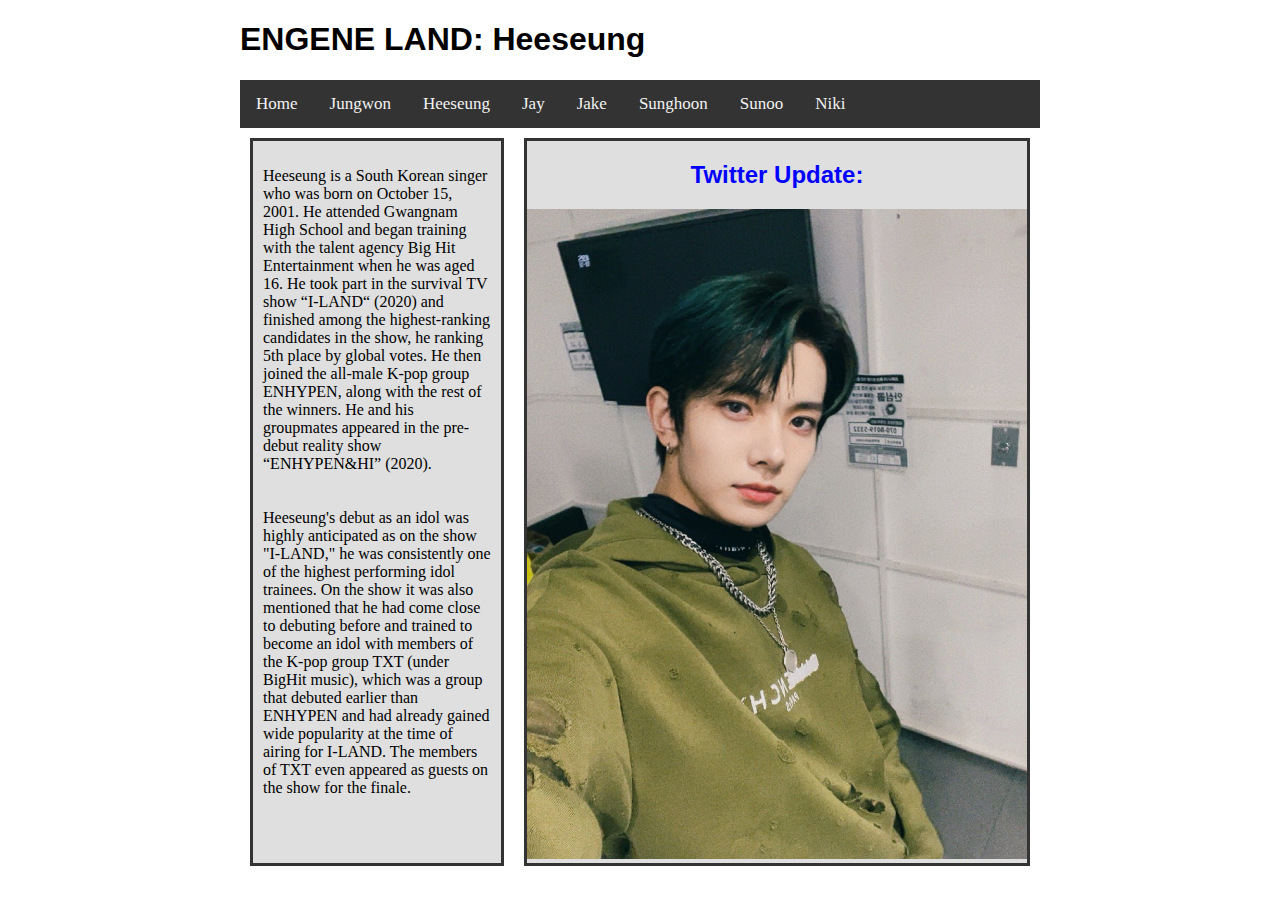
<file: engeneland_heeseung.html>
<!DOCTYPE html>
<html>
	<head>
	<!-- Metadata-->
		<link rel="stylesheet" type="text/css" href="engeneland.css">
	</head>
	<body>
		<h1 class="logoClass">ENGENE LAND: Heeseung</h1>
		<div class="topnav">
   		  	<a href="./index.html">Home</a>
		    <a href="./engeneland_jungwon.html">Jungwon</a>
		    <a class="active" href="#heeseung">Heeseung</a>
		    <a href="./engeneland_jay.html">Jay</a>
		    <a href="./engeneland_jake.html">Jake</a>
		    <a href="./engeneland_sunghoon.html">Sunghoon</a>
		    <a href="./engeneland_sunoo.html">Sunoo</a>
		    <a href="./engeneland_niki.html">Niki</a>

		</div>

		<div class="flexbox-container">

			<div class="flexbox-item flexbox-item-2">
				<p class="padding">Heeseung is a South Korean singer who was born on October 15, 2001. He attended Gwangnam High School and began training with the talent agency Big Hit Entertainment when he was aged 16. He took part in the survival TV show “I-LAND“ (2020) and finished among the highest-ranking candidates in the show, he ranking 5th place by global votes. He then joined the all-male K-pop group ENHYPEN, along with the rest of the winners. He and his groupmates appeared in the pre-debut reality show “ENHYPEN&HI” (2020).</p>
				<p class="padding">Heeseung's debut as an idol was highly anticipated as on the show "I-LAND," he was consistently one of the highest performing idol trainees. On the show it was also mentioned that he had come close to debuting before and trained to become an idol with members of the K-pop group TXT (under BigHit music), which was a group that debuted earlier than ENHYPEN and had already gained wide popularity at the time of airing for I-LAND. The members of TXT even appeared as guests on the show for the finale.</p>
			</div>

			<div class="flexbox-item flexbox-item-1">
				<h2 class="styleClass">Twitter Update:</h2>
				<img class="imgjw" src="heeseung.jpeg" width="500" height="650">
			</div>

			
		</div>
	</body>
</html>
</file>
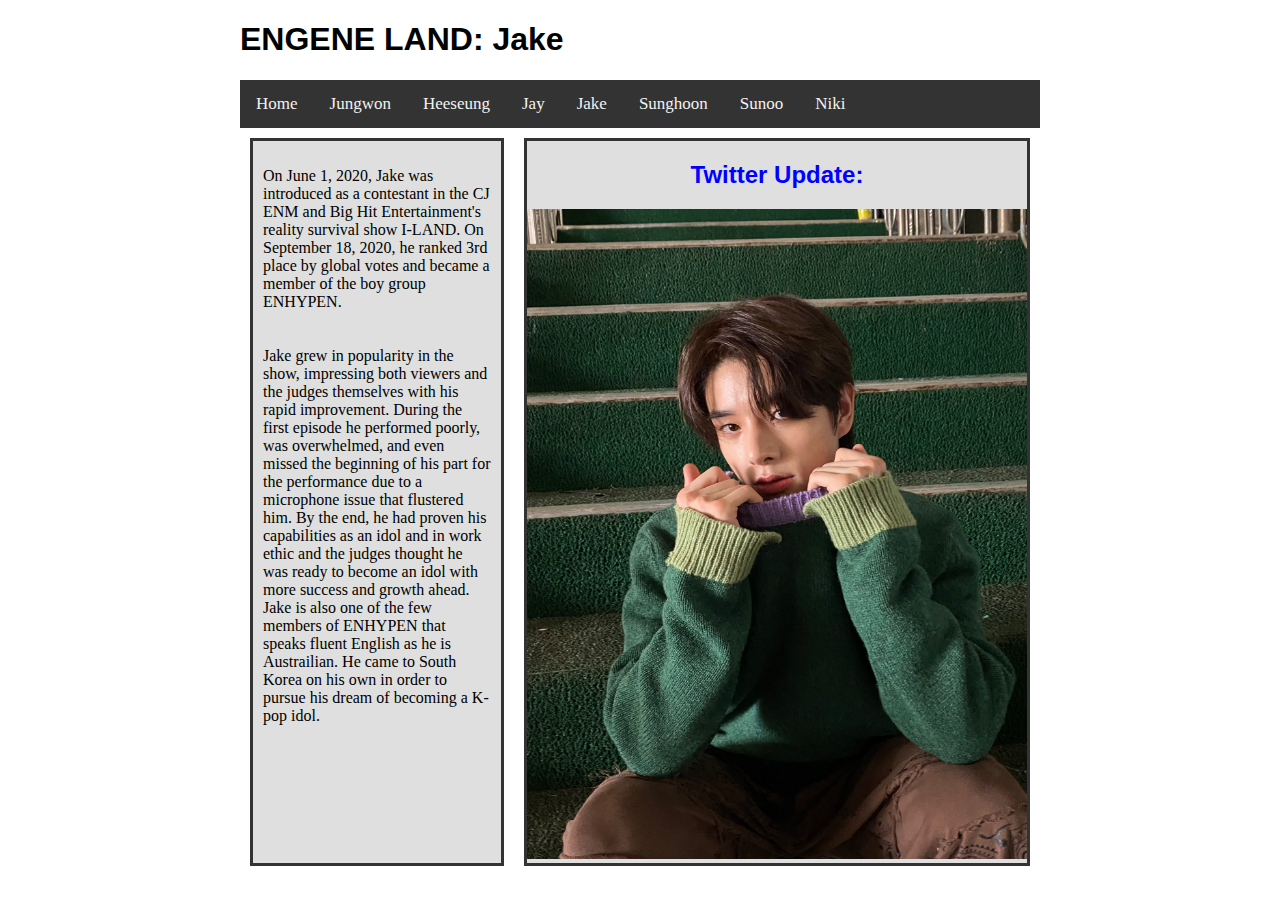
<file: engeneland_jake.html>
<!DOCTYPE html>
<html>
	<head>
	<!-- Metadata-->
		<link rel="stylesheet" type="text/css" href="engeneland.css">
	</head>
	<body>
		<h1 class="logoClass">ENGENE LAND: Jake</h1>
		<div class="topnav">
   		  	<a href="./index.html">Home</a>
		    <a href="./engeneland_jungwon.html">Jungwon</a>
		    <a href="./engeneland_heeseung.html">Heeseung</a>
		    <a href="./engeneland_jay.html">Jay</a>
		    <a class="active" href="./engeneland_jake.html">Jake</a>
		    <a href="./engeneland_sunghoon.html">Sunghoon</a>
		    <a href="./engeneland_sunoo.html">Sunoo</a>
		    <a href="./engeneland_niki.html">Niki</a>

		</div>

		<div class="flexbox-container">

			<div class="flexbox-item flexbox-item-2">
				<p class="padding">On June 1, 2020, Jake was introduced as a contestant in the CJ ENM and Big Hit Entertainment's reality survival show I-LAND. On September 18, 2020, he ranked 3rd place by global votes and became a member of the boy group ENHYPEN.</p>
				<p class="padding">Jake grew in popularity in the show, impressing both viewers and the judges themselves with his rapid improvement. During the first episode he performed poorly, was overwhelmed, and even missed the beginning of his part for the performance due to a microphone issue that flustered him. By the end, he had proven his capabilities as an idol and in work ethic and the judges thought he was ready to become an idol with more success and growth ahead. Jake is also one of the few members of ENHYPEN that speaks fluent English as he is Austrailian. He came to South Korea on his own in order to pursue his dream of becoming a K-pop idol.</p>
			</div>

			<div class="flexbox-item flexbox-item-1">
				<h2 class="styleClass">Twitter Update:</h2>
				<img class="imgjw" src="jake.jpeg" width="500" height="650">
			</div>

			
		</div>
	</body>
</html>
</file>
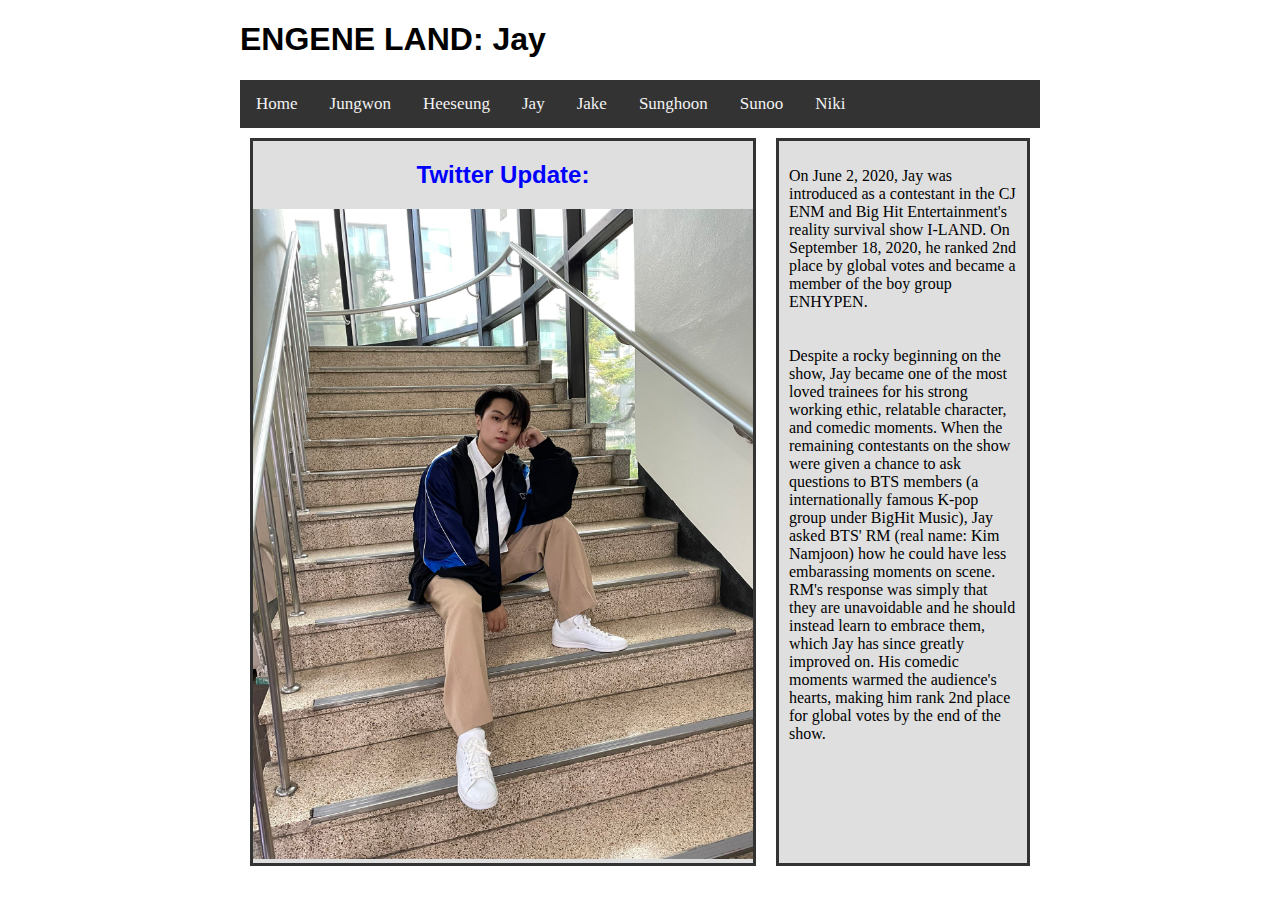
<file: engeneland_jay.html>
<!DOCTYPE html>
<html>
	<head>
	<!-- Metadata-->
		<link rel="stylesheet" type="text/css" href="engeneland.css">
	</head>
	<body>
		<h1 class="logoClass">ENGENE LAND: Jay</h1>

		
		

		<div class="topnav">
   		  	<a href="./index.html">Home</a>
		    <a href="./engeneland_jungwon.html">Jungwon</a>
		    <a href="./engeneland_heeseung.html">Heeseung</a>
		    <a class="active" href="./engeneland_jay.html">Jay</a>
		    <a href="./engeneland_jake.html">Jake</a>
		    <a href="./engeneland_sunghoon.html">Sunghoon</a>
		    <a href="./engeneland_sunoo.html">Sunoo</a>
		    <a href="./engeneland_niki.html">Niki</a>
	  	</div>

		<div class="flexbox-container">
			<div class="flexbox-item flexbox-item-1">
				<h2 class="styleClass">Twitter Update:</h2>
				<img class="imgjw" src="jay.jpeg" width="500" height="650">
			</div>

			<div class="flexbox-item flexbox-item-2">
				<p class="padding">On June 2, 2020, Jay was introduced as a contestant in the CJ ENM and Big Hit Entertainment's reality survival show I-LAND. On September 18, 2020, he ranked 2nd place by global votes and became a member of the boy group ENHYPEN.</p>
				<p class="padding">Despite a rocky beginning on the show, Jay became one of the most loved trainees for his strong working ethic, relatable character, and comedic moments. When the remaining contestants on the show were given a chance to ask questions to BTS members (a internationally famous K-pop group under BigHit Music), Jay asked BTS' RM (real name: Kim Namjoon) how he could have less embarassing moments on scene. RM's response was simply that they are unavoidable and he should instead learn to embrace them, which Jay has since greatly improved on. His comedic moments warmed the audience's hearts, making him rank 2nd place for global votes by the end of the show.</p>
			</div>
		</div>

	</body>

</html>
</file>
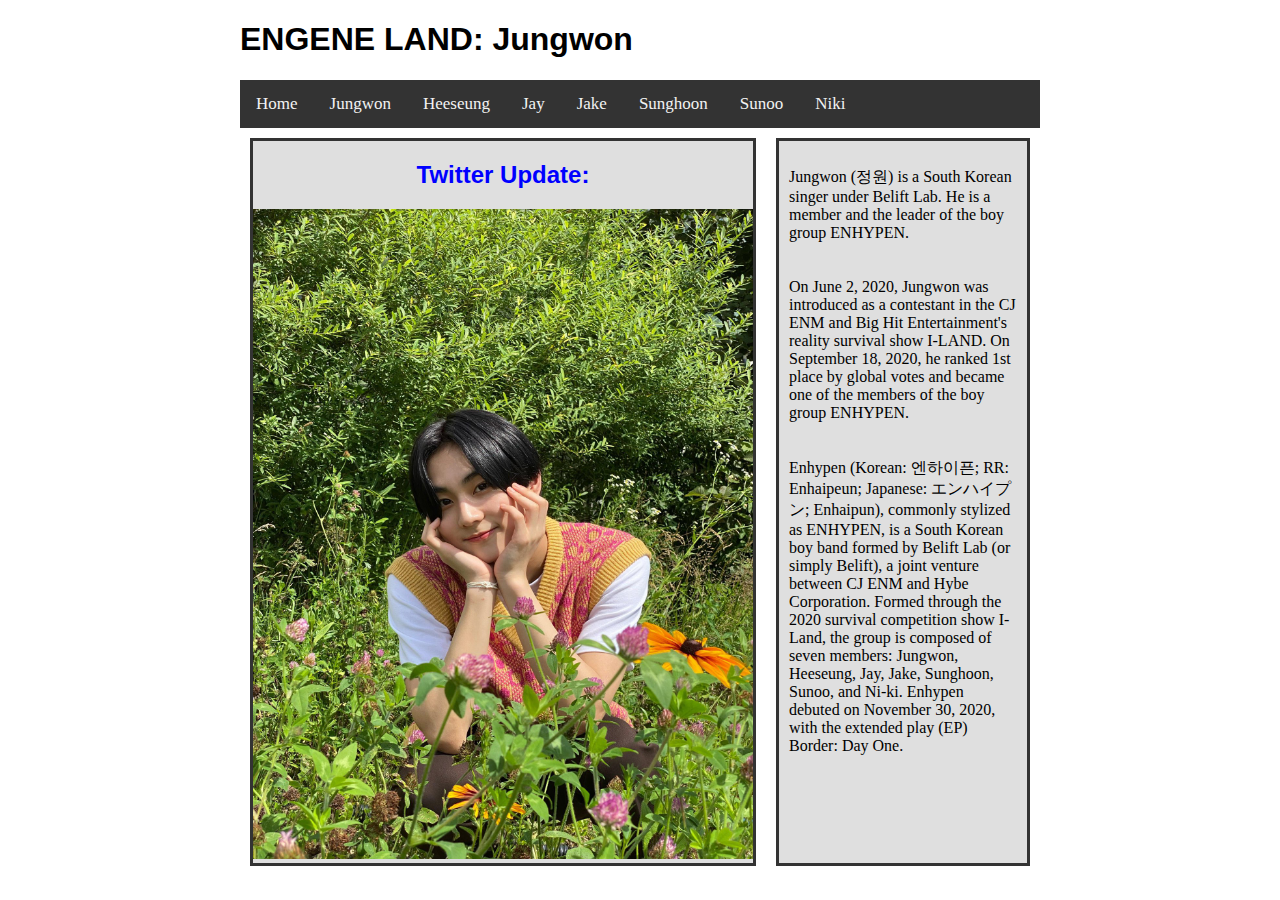
<file: engeneland_jungwon.html>
<!DOCTYPE html>
<html>
	<head>
	<!-- Metadata-->
		<link rel="stylesheet" type="text/css" href="engeneland.css">
	</head>
	<body>
		<h1 class="logoClass">ENGENE LAND: Jungwon</h1>

		
		

		<div class="topnav">
   		  	<a href="./index.html">Home</a>
		    <a class="active" href="./engeneland_jungwon.html">Jungwon</a>
		    <a href="./engeneland_heeseung.html">Heeseung</a>
		    <a href="./engeneland_jay.html">Jay</a>
		    <a href="./engeneland_jake.html">Jake</a>
		    <a href="./engeneland_sunghoon.html">Sunghoon</a>
		    <a href="./engeneland_sunoo.html">Sunoo</a>
		    <a href="./engeneland_niki.html">Niki</a>
	  	</div>

		<div class="flexbox-container">
			<div class="flexbox-item flexbox-item-1">
				<h2 class="styleClass">Twitter Update:</h2>
				<img class="imgjw" src="Jungwon.jpeg" width="500" height="650">
			</div>

			<div class="flexbox-item flexbox-item-2">
				<p class="padding">Jungwon (정원) is a South Korean singer under Belift Lab. He is a member and the leader of the boy group ENHYPEN.</p>
				<p class="padding">On June 2, 2020, Jungwon was introduced as a contestant in the CJ ENM and Big Hit Entertainment's reality survival show I-LAND. On September 18, 2020, he ranked 1st place by global votes and became one of the members of the boy group ENHYPEN.</p>
				<p class="padding">Enhypen (Korean: 엔하이픈; RR: Enhaipeun; Japanese: エンハイプン; Enhaipun), commonly stylized as ENHYPEN, is a South Korean boy band formed by Belift Lab (or simply Belift), a joint venture between CJ ENM and Hybe Corporation. Formed through the 2020 survival competition show I-Land, the group is composed of seven members: Jungwon, Heeseung, Jay, Jake, Sunghoon, Sunoo, and Ni-ki. Enhypen debuted on November 30, 2020, with the extended play (EP) Border: Day One.</p>
			</div>
		</div>

	</body>

</html>
</file>
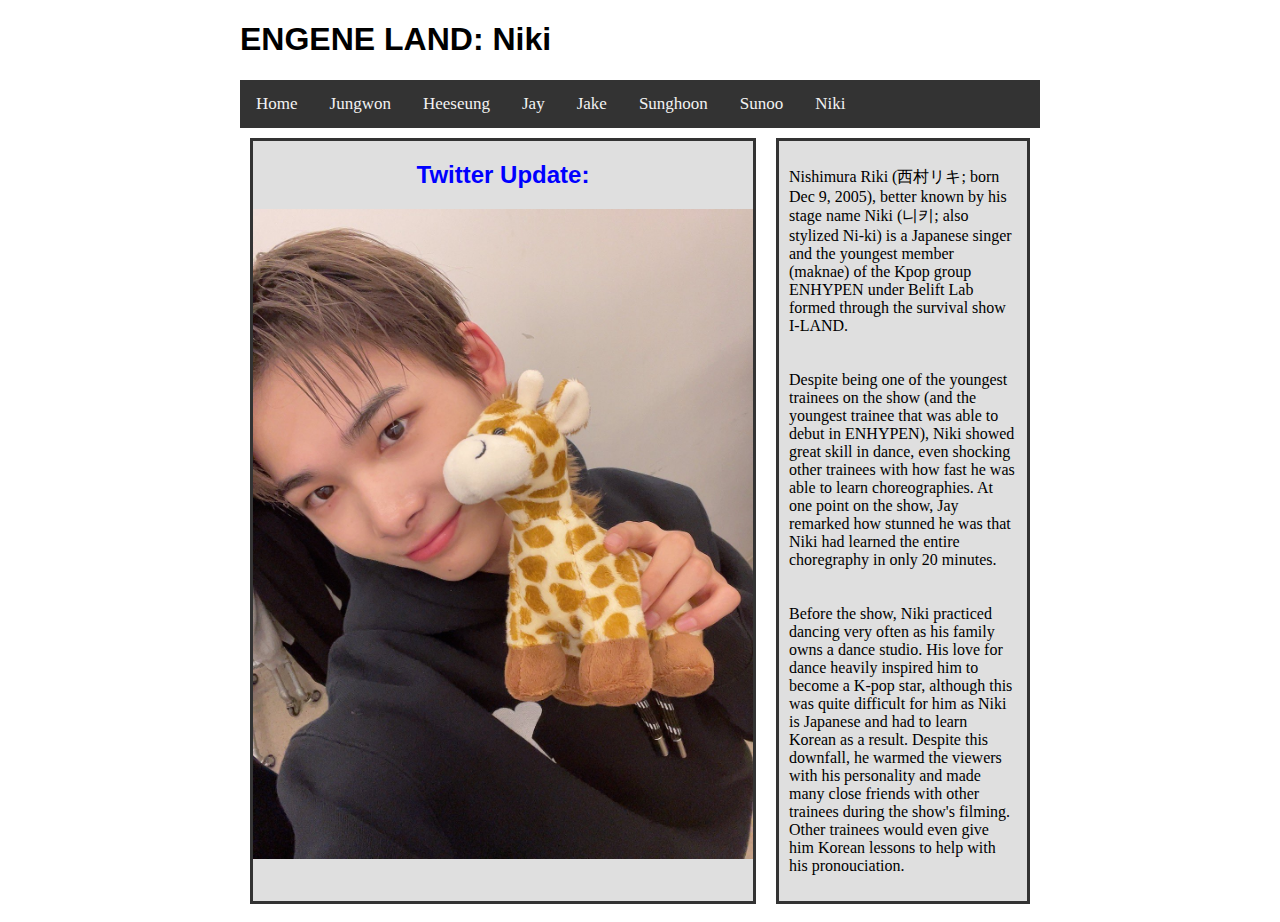
<file: engeneland_niki.html>
<!DOCTYPE html>
<html>
	<head>
	<!-- Metadata-->
		<link rel="stylesheet" type="text/css" href="engeneland.css">
	</head>
	<body>
		<h1 class="logoClass">ENGENE LAND: Niki</h1>

		<div class="topnav">
   		  	<a href="./index.html">Home</a>
		    <a href="./engeneland_jungwon.html">Jungwon</a>
		    <a href="./engeneland_heeseung.html">Heeseung</a>
		    <a href="./engeneland_jay.html">Jay</a>
		    <a href="./engeneland_jake.html">Jake</a>
		    <a href="./engeneland_sunghoon.html">Sunghoon</a>
		    <a href="./engeneland_sunoo.html">Sunoo</a>
		    <a class="active" href="./engeneland_niki.html">Niki</a>
	  	</div>

		<div class="flexbox-container">
			<div class="flexbox-item flexbox-item-1">
				<h2 class="styleClass">Twitter Update:</h2>
				<img class="imgjw" src="niki.jpeg" width="500" height="650">
			</div>

			<div class="flexbox-item flexbox-item-2">
				<p class="padding">Nishimura Riki (西村リキ; born Dec 9, 2005), better known by his stage name Niki (니키; also stylized Ni-ki) is a Japanese singer and the youngest member (maknae) of the Kpop group ENHYPEN under Belift Lab formed through the survival show I-LAND.</p>
				<p class="padding">Despite being one of the youngest trainees on the show (and the youngest trainee that was able to debut in ENHYPEN), Niki showed great skill in dance, even shocking other trainees with how fast he was able to learn choreographies. At one point on the show, Jay remarked how stunned he was that Niki had learned the entire choregraphy in only 20 minutes. </p>
				<p class="padding">Before the show, Niki practiced dancing very often as his family owns a dance studio. His love for dance heavily inspired him to become a K-pop star, although this was quite difficult for him as Niki is Japanese and had to learn Korean as a result. Despite this downfall, he warmed the viewers with his personality and made many close friends with other trainees during the show's filming. Other trainees would even give him Korean lessons to help with his pronouciation.</p>
			</div>
		</div>

	</body>

</html>
</file>
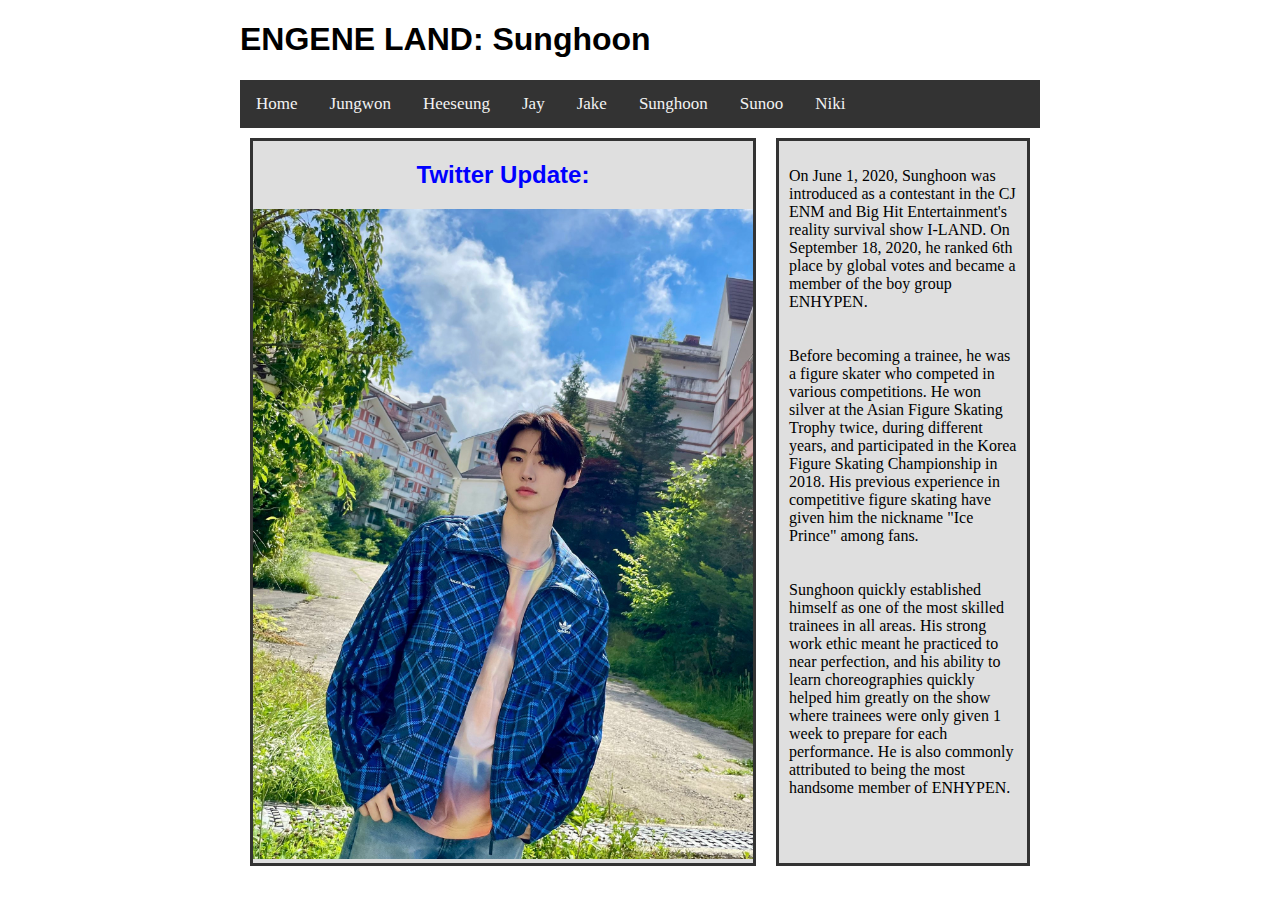
<file: engeneland_sunghoon.html>
<!DOCTYPE html>
<html>
	<head>
	<!-- Metadata-->
		<link rel="stylesheet" type="text/css" href="engeneland.css">
	</head>
	<body>
		<h1 class="logoClass">ENGENE LAND: Sunghoon</h1>

		<div class="topnav">
   		  	<a href="./index.html">Home</a>
		    <a href="./engeneland_jungwon.html">Jungwon</a>
		    <a href="./engeneland_heeseung.html">Heeseung</a>
		    <a href="./engeneland_jay.html">Jay</a>
		    <a href="./engeneland_jake.html">Jake</a>
		    <a class="active" href="./engeneland_sunghoon.html">Sunghoon</a>
		    <a href="./engeneland_sunoo.html">Sunoo</a>
		    <a href="./engeneland_niki.html">Niki</a>
	  	</div>

		<div class="flexbox-container">
			<div class="flexbox-item flexbox-item-1">
				<h2 class="styleClass">Twitter Update:</h2>
				<img class="imgjw" src="sunghoon.jpeg" width="500" height="650">
			</div>

			<div class="flexbox-item flexbox-item-2">
				<p class="padding">On June 1, 2020, Sunghoon was introduced as a contestant in the CJ ENM and Big Hit Entertainment's reality survival show I-LAND. On September 18, 2020, he ranked 6th place by global votes and became a member of the boy group ENHYPEN.</p>
				<p class="padding">Before becoming a trainee, he was a figure skater who competed in various competitions. He won silver at the Asian Figure Skating Trophy twice, during different years, and participated in the Korea Figure Skating Championship in 2018. His previous experience in competitive figure skating have given him the nickname "Ice Prince" among fans.</p>
				<p class="padding">Sunghoon quickly established himself as one of the most skilled trainees in all areas. His strong work ethic meant he practiced to near perfection, and his ability to learn choreographies quickly helped him greatly on the show where trainees were only given 1 week to prepare for each performance. He is also commonly attributed to being the most handsome member of ENHYPEN.</p>
			</div>
		</div>

	</body>

</html>
</file>
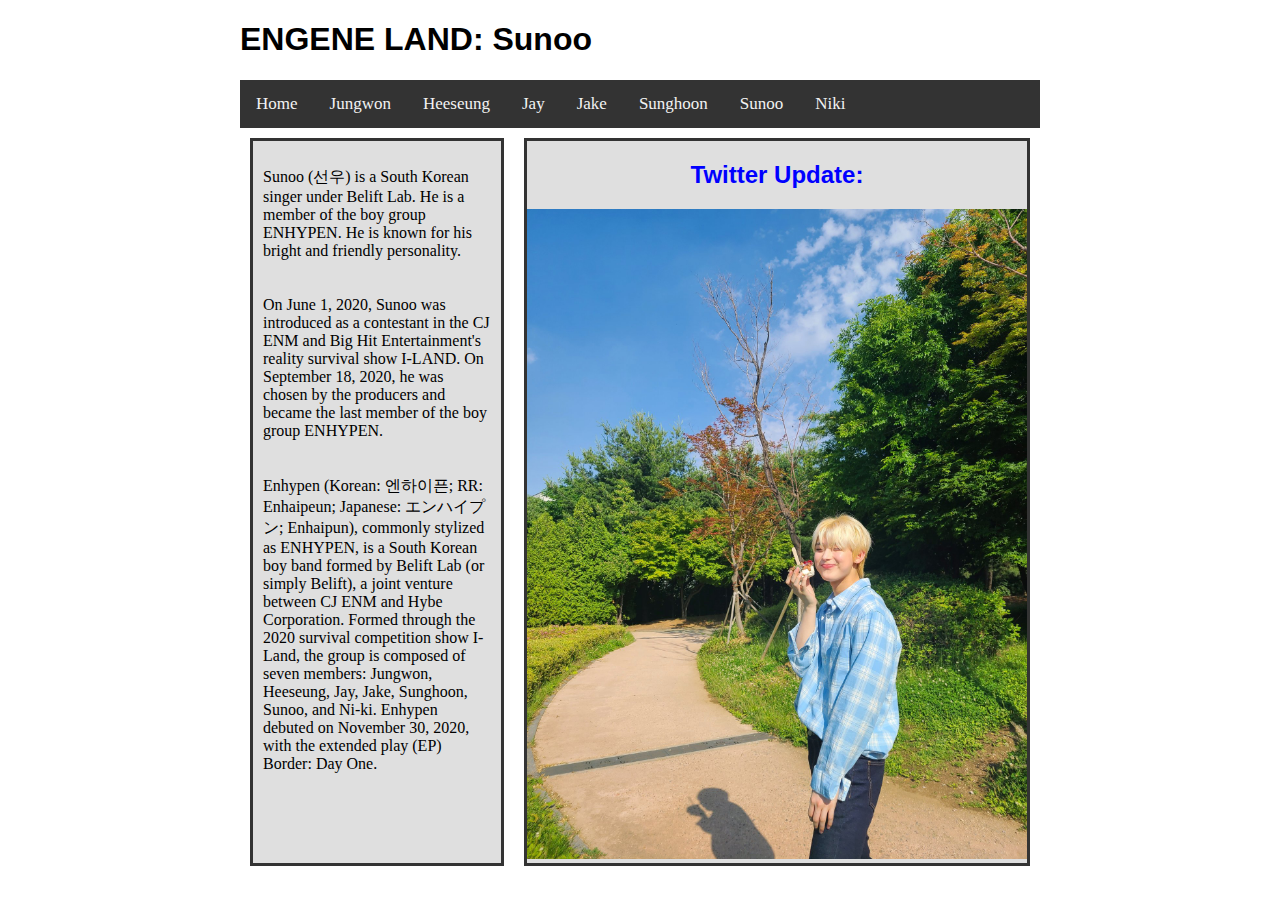
<file: engeneland_sunoo.html>
<!DOCTYPE html>
<html>
	<head>
	<!-- Metadata-->
		<link rel="stylesheet" type="text/css" href="engeneland.css">
	</head>
	<body>
		<h1 class="logoClass">ENGENE LAND: Sunoo</h1>
		<div class="topnav">
   		  	<a href="./index.html">Home</a>
		    <a href="./engeneland_jungwon.html">Jungwon</a>
		    <a href="./engeneland_heeseung.html">Heeseung</a>
		    <a href="./engeneland_jay.html">Jay</a>
		    <a href="./engeneland_jake.html">Jake</a>
		    <a href="./engeneland_sunghoon.html">Sunghoon</a>
		    <a class="active" href="./engeneland_sunoo.html">Sunoo</a>
		    <a href="./engeneland_niki.html">Niki</a>

		</div>

		<div class="flexbox-container">

			<div class="flexbox-item flexbox-item-2">
				<p class="padding">Sunoo (선우) is a South Korean singer under Belift Lab. He is a member of the boy group ENHYPEN. He is known for his bright and friendly personality.</p>
				<p class="padding">On June 1, 2020, Sunoo was introduced as a contestant in the CJ ENM and Big Hit Entertainment's reality survival show I-LAND. On September 18, 2020, he was chosen by the producers and became the last member of the boy group ENHYPEN.</p>
				<p class="padding">Enhypen (Korean: 엔하이픈; RR: Enhaipeun; Japanese: エンハイプン; Enhaipun), commonly stylized as ENHYPEN, is a South Korean boy band formed by Belift Lab (or simply Belift), a joint venture between CJ ENM and Hybe Corporation. Formed through the 2020 survival competition show I-Land, the group is composed of seven members: Jungwon, Heeseung, Jay, Jake, Sunghoon, Sunoo, and Ni-ki. Enhypen debuted on November 30, 2020, with the extended play (EP) Border: Day One.</p>
			</div>

			<div class="flexbox-item flexbox-item-1">
				<h2 class="styleClass">Twitter Update:</h2>
				<img class="imgjw" src="Sunoo.jpeg" width="500" height="650">
			</div>

			
		</div>
	</body>
</html>
</file>
<file: engeneland.css>
body {
	width: 90%;
	margin-left: auto;
	margin-right: auto;
	max-width: 800px;
}

.topnav {
	background-color: #333;
	overflow: hidden;
}

.topnav a {
	float: left;
	color: #f2f2f2;
	text-align: center;
	padding: 14px 16px;
	text-decoration: none;
	font-size: 17px;
}

.styleClass {
	font-weight: 700;
	color: blue;
	font-family: "Helvetica";
	font-size: 18;
	text-align: center;
}

.logoClass {
	font-family: "Helvetica"
}

.imgjw {
	max-width: 800px;
}

.caption {
	font-size: 10;
	font-style: italic;
}

.flexbox-container {
	display: flex;
	justify-content: center;
}

.flexbox-item{
	width: 500px;
	margin: 10px;
	border: 3px solid #333;
	background-color: #dfdfdf;
}

.flexbox-item-1 {
	min-height: 100px;
	justify-content: center;
}

.flexbox-item-2 {
	min-height: 200px;
}

.flexbox-item-3 {
	min-height: 300px;
}

.padding {
	padding-right: 10px;
	padding-top: 10px;
	padding-left: 10px;
	padding-bottom: 10px;
}
</file>
